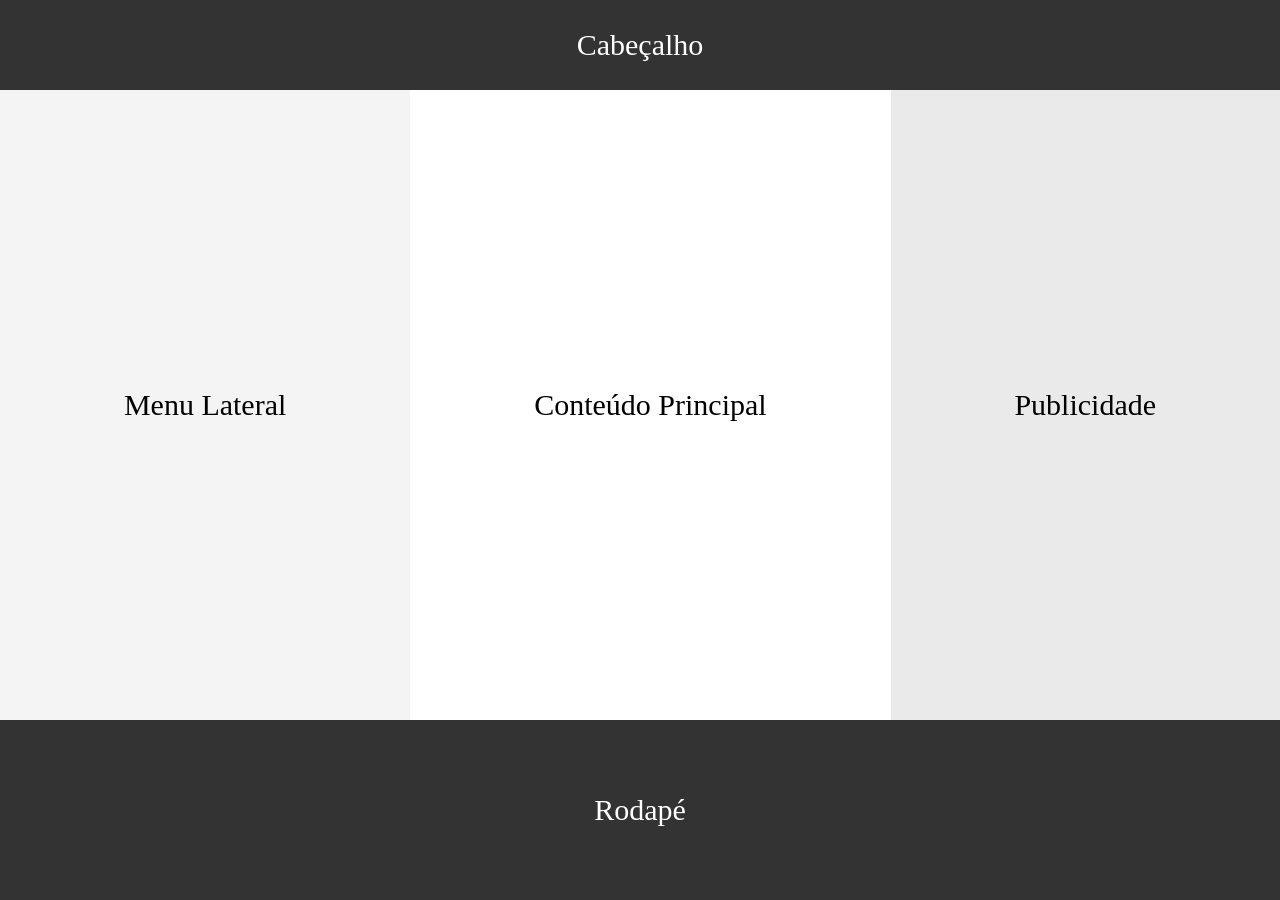
<file: Atividade1/index.html>
<!DOCTYPE html>
<html lang="pt-br">
<head>
    <meta charset="UTF-8">
    <meta http-equiv="X-UA-Compatible" content="IE=edge">
    <meta name="viewport" content="width=device-width, initial-scale=1.0">
    <title>Atividade 1 </title>

    <link rel="stylesheet" href="style.css">
</head>
<body>

    <div class="container">
        <header>Cabeçalho</header>
        <aside>Menu Lateral</aside>
        <main>Conteúdo Principal</main>
        <section>Publicidade</section>
        <footer>Rodapé</footer>
    </div>
    
</body>
</html>
</file>
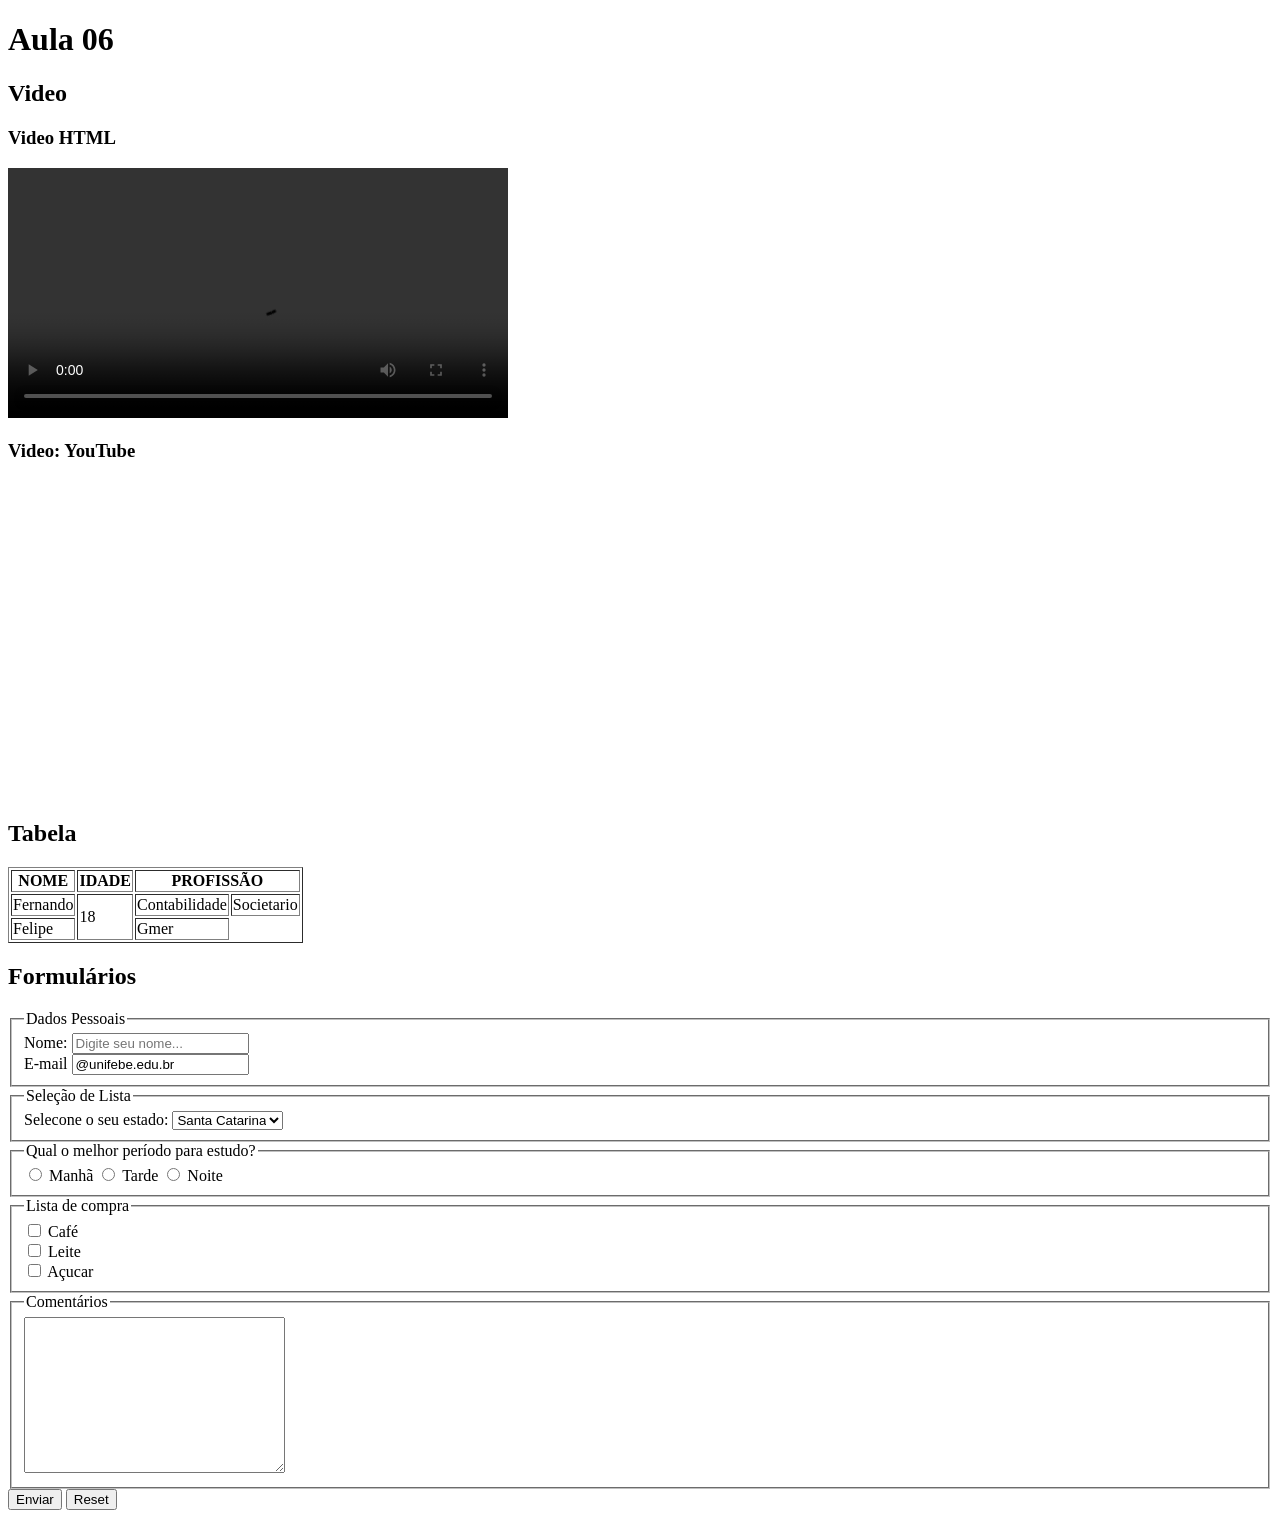
<file: ProjetoAula05.html/index.html>
<!DOCTYPE html>
<html lang="pt-br">
<head>
    <meta charset="UTF-8">
    <meta http-equiv="X-UA-Compatible" content="IE=edge">
    <meta name="viewport" content="width=device-width, initial-scale=1.0">
    <title>Document</title>
</head>
<body>
    <header>
        <h1>Aula 06</h1>
    </header>
    <main>
        <section>
            <h2>Video</h2>
        <div>
            <h3> Video HTML</h3>
            <video autoplay  controls width="500" 
                src="https://videos.rockstargames.com/v4/1s626s55/flv/en-us-1080p.mp4">
            </video>
        </div>
        <div>
            <h3> Video: YouTube</h3>
            <iframe width="560" height="315" src="https://www.youtube.com/embed/ZTKFrzn1lA0?si=zOgLb8-ZumWNUlHF" title="YouTube video player" frameborder="0" allow="accelerometer; autoplay; clipboard-write; encrypted-media; gyroscope; picture-in-picture; web-share" referrerpolicy="strict-origin-when-cross-origin" allowfullscreen></iframe>
        </div>

        </section>
        <section>
            <h2>Tabela</h2>
            <table border="1">
                <thead>
                    <tbody></tbody>
                    <tr>
                        <th>NOME</th>
                        <th>IDADE</th>
                        <th colspan="2">PROFISSÃO</th>
                    </tr>
                </thead>
                <tbody>
                    <tr>
                        <td>Fernando</td>
                        <td rowspan="2">18</td>
                        <td>Contabilidade</td>
                        <td>Societario</td>

                    <tr>
                        <td>Felipe</td>
                        <!-- <td>Contabilidade</td> -->
                        <td>Gmer</td>
                    </tr>
                </tbody>    
            </table>
        </section>
        <section>
            <h2>Formulários</h2>
            <form method="post" action="">
                <fieldset>
                    <legend> Dados Pessoais</legend>
                    <label for="nome">Nome:</label>
                    <input required placeholder="Digite seu nome..." nome="nome-completo" id="nome" type="text">
                    <br>
                    <label for="">E-mail</label>
                    <input nome="email-pessoal" type="email" value="@unifebe.edu.br">
                </fieldset>

                <fieldset>
                    <legend>Seleção de Lista</legend>
                    <label for="estado">Selecone o seu estado:</label>
                    <select name="estado-mencionado" id="">
                        <option value="SC">Santa Catarina</option>
                        <option value="PR">Parána</option>
                    </select>
                </fieldset>

                <fieldset>
                    <legend>Qual o melhor período para estudo?</legend>

                    <input type="radio" id="manha" nome="periodo-estudo">
                    <label for="manha">Manhã</label>

                    <input type="radio" id="tarde" nome="periodo-estudo">
                    <label for="tarde">Tarde</label>

                    <input type="radio" id="noite" nome="periodo-estudo">
                    <label for="noite">Noite</label>
                </fieldset>

                <fieldset>
                    <legend>Lista de compra</legend>
                    <input type="checkbox" id="cafe" name="cafe">
                    <label for="cafe">Café</label>
                    <br>
                    <input type="checkbox" id="leite" name="leite">
                    <label for="leite">Leite</label>
                    <br>
                    <input type="checkbox" id="aucar" name="acucar">
                    <label for="acucar">Açucar</label>
                </fieldset>

                <fieldset>
                    <legend>Comentários</legend>
                    <textarea name="comentario" id="" cols="30" rows="10"></textarea>
                </fieldset>

                <button type="submit">Enviar</button>
                <button type="reset">Reset</button>
                
            </form>
        </section>
    </main>
    <footer></footer>
</body>
</html>
</file>
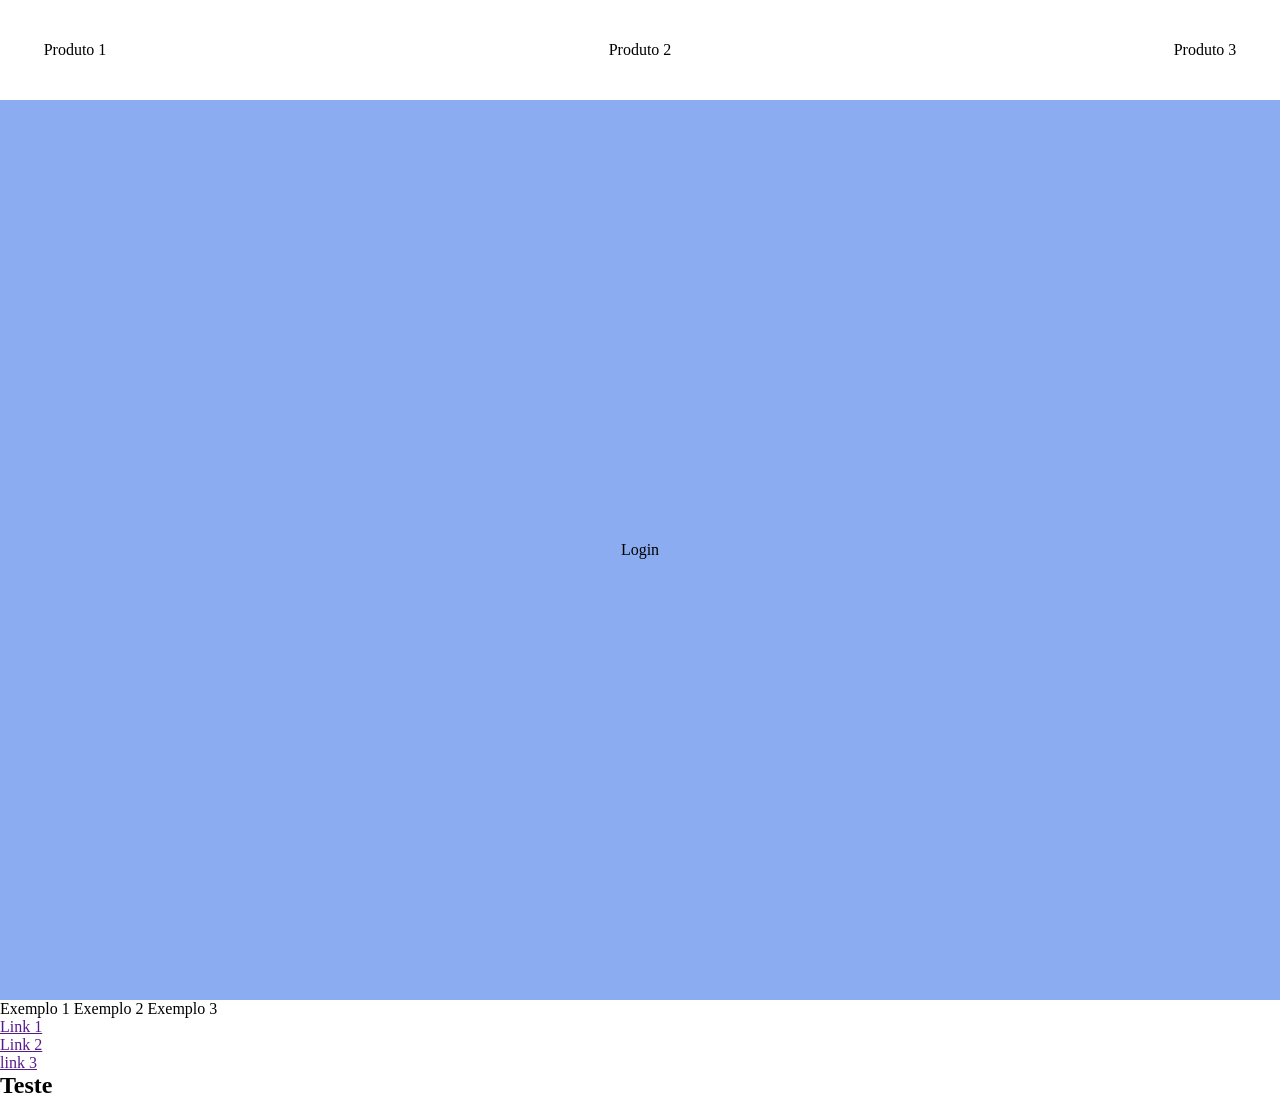
<file: ProjetoAula10/index.html>
<!DOCTYPE html>
<html lang="pt-br">
<head>
    <meta charset="UTF-8">
    <meta http-equiv="X-UA-Compatible" content="IE=edge">
    <meta name="viewport" content="width=device-width, initial-scale=1.0">
    <title>Flexbox</title>

</head>
<body>
<section class="produto">
    <div class="produtos">
        <div class="card">Produto 1</div>
        <div class="card">Produto 2</div>
        <div class="card">Produto 3</div>
    </div>
</section>

    <section class="container">
        <div>Login</div>
    </section>

    <div>Exemplo 1</div>
    <div>Exemplo 2</div>
    <div>Exemplo 3</div>

    <link rel="stylesheet" href="style.css">

    <a href="">Link 1</a>
    <a href="">Link 2</a>
    <a href="">link 3</a>
    
    <h1>Elemento a ser ocultado 1</h1>
    <h2>Teste</h2>

</body>
</html>
</file>
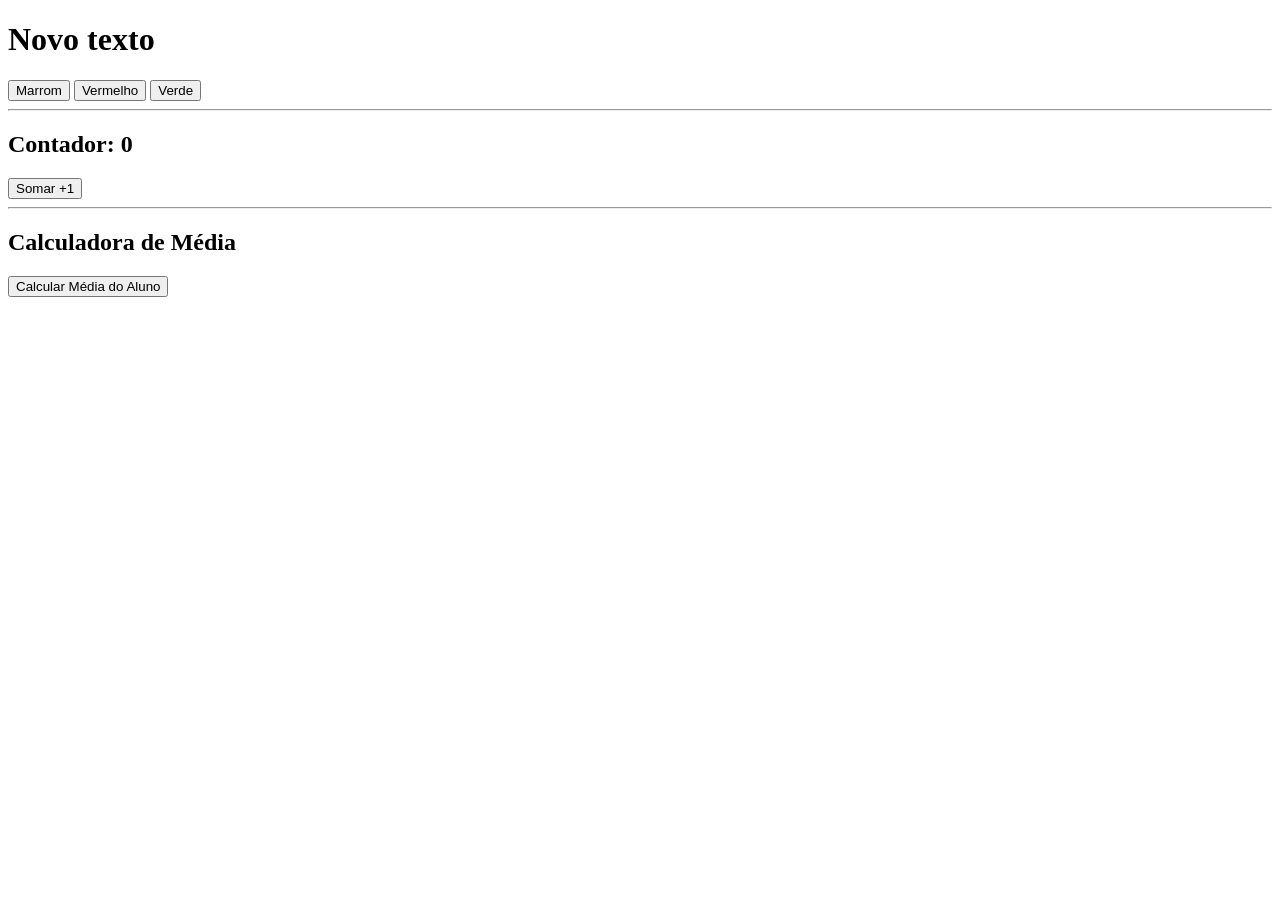
<file: ProjetoJs14/index.html>
<!DOCTYPE html>
<html lang="pt-br">
<head>
    <meta charset="UTF-8">
    <meta http-equiv="X-UA-Compatible" content="IE=edge">
    <meta name="viewport" content="width=device-width, initial-scale=1.0">
    <title>JavaScript</title>
</head>
<body>
    <h1 id="titulo">Introdução ao JavaScript</h1>
    <script src="style.js"></script>

    <button onclick="mudarCorTitulo('brown')">Marrom</button>
    <button onclick="mudarCorTitulo('red')">Vermelho</button>
    <button onclick="mudarCorTitulo('green')">Verde</button>

    <hr>

    <h2>Contador: <span id="contador">0</span></h2>
    <button onclick="incrementarContador()">Somar +1</button>

    <hr>

    <h2>Calculadora de Média</h2>
    <button onclick="calcularMedia()">Calcular Média do Aluno</button>
    <p id="resultadoMedia"></p>

</body>
</html>
</file>
<file: Atividade1/style.css>
* {
    margin: 0;
    padding: 0;
    box-sizing: border-box;
}

.container {
    display: grid;
    grid-template-areas: 
        "cabecalho cabecalho cabecalho"
        "menu conteudo publicidade"
        "rodape rodape rodape";
}

/* Áreas */
header {
    display: flex;
    justify-content: center;
    align-items: center;
    grid-area: cabecalho;
    background: #333;
    color: white;
    font-size: 30px;
    height: 10vh;
}

aside {
    display: flex;
    justify-content: center;
    align-items: center;
    grid-area: menu;
    background: #f4f4f4;
    height: 70vh;
    font-size: 30px;
}

main {
    display: flex;
    justify-content: center;
    align-items: center;
    grid-area: conteudo;
    background: #ffffff;
    height: 70vh;
    font-size: 30px;
}

section {
    display: flex;
    justify-content: center;
    align-items: center;
    grid-area: publicidade;
    background: #eaeaea;
    height: 70vh;
    font-size: 30px;
}

footer {
    grid-area: rodape;
    display: flex;
    justify-content: center;
    align-items: center;
    background: #333;
    color: white;
    height: 20vh;
    font-size: 30px;
}
</file>
<file: ProjetoAula10/style.css>
div {
display: inline;
}

a {
    display: block;
}

h1 {
    display: none;
    visibility: hidden;
}

.container{
    background-color: rgb(140, 172, 241);
    display: flex;
    justify-content: center;
    align-items: center;
    height: 100vh;
}

* {
    margin: 0;
    padding: 0;
}

.produtos {
    display: flex;
    justify-content: space-between;
    align-items: center;
}

.card {
    width: 150px;
    height: 100px;
    text-align: center;
    line-height: 100px;
}
</file>
